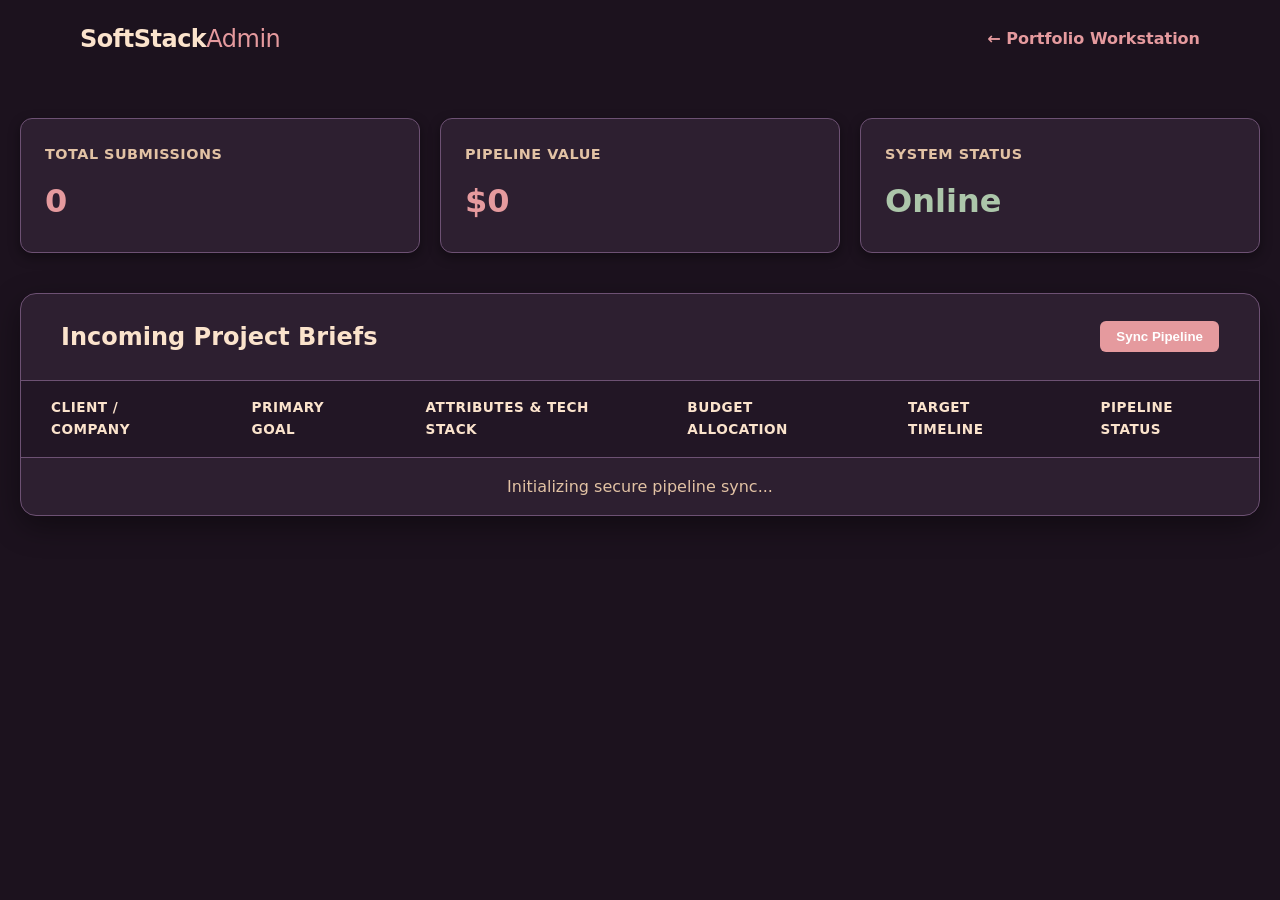
<file: dashboard.html>
<!DOCTYPE html>
<html lang="en" data-theme="dark">
<head>
    <meta charset="UTF-8">
    <meta name="viewport" content="width=device-width, initial-scale=1.0">
    <title>SoftStack Studios // Admin Pipeline</title>
    <link rel="stylesheet" href="styles.css">
    <style>
        /* Custom Dashboard Layout Tweaks */
        .dashboard-container {
            max-width: 1400px;
            margin: 40px auto;
            padding: 0 20px;
        }

        /* High-level metrics blocks */
        .metrics-grid {
            display: grid;
            grid-template-columns: repeat(auto-fit, minmax(220px, 1fr));
            gap: 20px;
            margin-bottom: 40px;
        }

        .metric-card {
            background-color: var(--bg-surface);
            border: 1px solid var(--border-color);
            border-radius: 12px;
            padding: 24px;
            box-shadow: 0 4px 12px var(--shadow);
        }

        .metric-card h3 {
            font-size: 0.9rem;
            text-transform: uppercase;
            letter-spacing: 0.5px;
            color: var(--text-muted);
            margin-bottom: 10px;
        }

        .metric-card .value {
            font-size: 2rem;
            font-weight: 800;
            color: var(--primary-accent);
        }

        /* Pipeline Data Table */
        .table-wrapper {
            background-color: var(--bg-surface);
            border: 1px solid var(--border-color);
            border-radius: 16px;
            overflow: hidden;
            box-shadow: 0 10px 30px var(--shadow);
        }

        .table-header {
            padding: 24px 40px;
            border-bottom: 1px solid var(--border-color);
            display: flex;
            justify-content: space-between;
            align-items: center;
        }

        table {
            width: 100%;
            border-collapse: collapse;
            text-align: left;
        }

        th, td {
            padding: 16px 30px;
            border-bottom: 1px solid var(--border-color);
            vertical-align: middle;
        }

        th {
            background-color: var(--input-bg);
            font-size: 0.85rem;
            text-transform: uppercase;
            letter-spacing: 0.5px;
            font-weight: 700;
        }

        tr:last-child td {
            border-bottom: none;
        }

        tr:hover td {
            background-color: var(--input-bg);
            transition: background-color 0.2s ease;
        }

        /* Status & Feature Badge Styling */
        .badge {
            display: inline-block;
            padding: 4px 12px;
            border-radius: 12px;
            font-size: 0.8rem;
            font-weight: 700;
            background-color: var(--input-bg);
            border: 1px solid var(--primary-accent);
            color: var(--text-main);
            white-space: nowrap;
        }

        .feature-tag {
            display: inline-block;
            padding: 2px 8px;
            border-radius: 4px;
            font-size: 0.75rem;
            font-weight: 600;
            background-color: rgba(255, 255, 255, 0.07);
            border: 1px solid rgba(255, 255, 255, 0.15);
            color: var(--text-muted);
            margin: 2px;
            text-transform: capitalize;
        }

        .a11y-badge {
            display: inline-block;
            padding: 2px 8px;
            border-radius: 4px;
            font-size: 0.75rem;
            font-weight: 700;
            background-color: rgba(172, 198, 170, 0.15);
            border: 1px solid #acc6aa;
            color: #acc6aa;
            margin: 2px;
        }

        .refresh-btn {
            background-color: var(--primary-accent);
            color: #ffffff;
            border: none;
            padding: 8px 16px;
            border-radius: 6px;
            font-weight: 600;
            cursor: pointer;
            transition: all 0.2s ease;
        }

        .refresh-btn:hover {
            background-color: var(--secondary-accent);
        }

        /* Modal Overlay Background */
        .modal {
            position: fixed;
            top: 0;
            left: 0;
            width: 100%;
            height: 100%;
            background-color: rgba(0, 0, 0, 0.6);
            backdrop-filter: blur(4px);
            display: flex;
            justify-content: center;
            align-items: center;
            z-index: 1000;
        }

        .modal-content {
            background-color: var(--bg-surface);
            border: 1px solid var(--border-color);
            border-radius: 16px;
            width: 90%;
            max-width: 650px;
            padding: 32px;
            box-shadow: 0 20px 40px rgba(0, 0, 0, 0.4);
            position: relative;
            max-height: 85vh;
            overflow-y: auto;
        }

        .modal-content h2 {
            color: var(--primary-accent);
            margin-top: 0;
            margin-bottom: 20px;
            font-size: 1.6rem;
            border-bottom: 1px solid var(--border-color);
            padding-bottom: 12px;
        }

        .modal-content p {
            margin-bottom: 16px;
            line-height: 1.6;
        }

        .modal-content strong {
            color: var(--text-main);
            display: block;
            margin-bottom: 4px;
            font-size: 0.9rem;
            text-transform: uppercase;
            letter-spacing: 0.5px;
        }

        .modal-content span {
            color: var(--text-muted);
            font-size: 1rem;
            display: block;
            white-space: pre-wrap;
        }

        .close-btn {
            position: absolute;
            top: 20px;
            right: 24px;
            font-size: 1.8rem;
            color: var(--text-muted);
            cursor: pointer;
            transition: color 0.2s ease;
        }

        .close-btn:hover {
            color: var(--primary-accent);
        }
    </style>
</head>

<body>
<header class="app-header">
    <div class="logo">SoftStack<span>Admin</span></div>
    <a href="index.html" style="color: var(--primary-accent); text-decoration: none; font-weight: 600;">← Portfolio
        Workstation</a>
</header>

<main class="dashboard-container">

    <div class="metrics-grid">
        <div class="metric-card">
            <h3>Total Submissions</h3>
            <div class="value" id="totalBriefs">0</div>
        </div>
        <div class="metric-card">
            <h3>Pipeline Value</h3>
            <div class="value" id="pipelineValue">$0</div>
        </div>
        <div class="metric-card">
            <h3>System Status</h3>
            <div class="value" style="color: #acc6aa;">Online</div>
        </div>
    </div>

    <div class="table-wrapper">
        <div class="table-header">
            <h2>Incoming Project Briefs</h2>
            <button class="refresh-btn" id="refreshBtn">Sync Pipeline</button>
        </div>

        <table>
            <thead>
            <tr>
                <th>Client / Company</th>
                <th>Primary Goal</th>
                <th>Attributes & Tech Stack</th>
                <th>Budget Allocation</th>
                <th>Target Timeline</th>
                <th>Pipeline Status</th>
            </tr>
            </thead>
            <tbody id="pipelineRows">
            <tr>
                <td colspan="6" style="text-align: center; color: var(--text-muted);">Initializing secure pipeline
                    sync...
                </td>
            </tr>
            </tbody>
        </table>
    </div>
</main>

<div id="inspectionModal" class="modal" style="display: none;">
    <div class="modal-content">
        <span class="close-btn" id="closeModalBtn">&times;</span>
        <h2 id="modalClientTitle"></h2>

        <div style="display: grid; grid-template-columns: 1fr 1fr; gap: 15px; margin-bottom: 25px; padding: 15px; background: rgba(255,255,255,0.03); border-radius: 8px; border: 1px solid var(--border-color);">
            <div>
                <strong>Target Delivery:</strong>
                <span id="modalTimeline" style="font-weight: 600; color: var(--text-main);"></span>
            </div>
            <div>
                <strong>Creative Vibe Rating:</strong>
                <span id="modalVibe" style="font-weight: 600; color: var(--primary-accent);"></span>
            </div>
            <div style="grid-column: span 2;">
                <strong>Acquisition Attribution Source:</strong>
                <span id="modalSource" style="font-style: italic;"></span>
            </div>
        </div>

        <p><strong>Business Summary:</strong> <span id="modalSummary"></span></p>
        <p><strong>What They Hate (Anti-Features):</strong> <span id="modalAntiFeatures"></span></p>
        <p><strong>Accessibility Accommodations:</strong> <span id="modalAccess"></span></p>
    </div>
</div>
<script src="dashboard.js"></script>
</body>
</html>
</file>
<file: styles.css>
/* ==========================================================================
   01. DESIGN TOKENS & ROOT VARIABLES
   ========================================================================== */
:root {
    /* Light Mode Config (Palette 1) */
    color-scheme: light;
    --bg-canvas: #eeeeee;
    --bg-surface: #ffffff;
    --text-main: #2b2b28;
    --text-muted: #595959;
    --primary-accent: #4c7d82;
    --secondary-accent: #845464;
    --border-color: #7a9a78;
    --input-bg: #f9f9f9;
    --badge-bg: #e2ece9;
    --badge-text: #2b5458;
    --shadow: rgba(0, 0, 0, 0.05);
}


[data-theme="dark"] {
    /* Dark Mode Switch (Palette 2) */
    color-scheme: dark;
    --bg-canvas: #1c121e;
    --bg-surface: #2d1f30;
    --text-main: #fbe3cc;
    --text-muted: #e2c2a4;
    --primary-accent: #e59a9e;
    --secondary-accent: #fbe3cc;
    --border-color: #6d5173;
    --input-bg: #221625;
    --badge-bg: #4a2d3e;
    --badge-text: #fbe3cc;
    --shadow: rgba(0, 0, 0, 0.4);
}

/* ==========================================================================
   02. BASE & GLOBAL RESETS
   ========================================================================== */
* {
    box-sizing: border-box;
    margin: 0;
    padding: 0;
}

html {
    scroll-behavior: smooth;
}

body {
    background-color: var(--bg-canvas);
    color: var(--text-main);
    font-family: 'Inter', system-ui, sans-serif;
    transition: background-color 0.4s ease, color 0.4s ease;
    line-height: 1.6;
}

.form-intro h1,
.form-section h2,
.section-title,
.logo {
    font-family: 'Plus Jakarta Sans', system-ui, sans-serif;
}

/* Accessibility Skip Link & Focus Rings */
.skip-link {
    position: absolute;
    top: -100px;
    left: 10px;
    background: var(--primary-accent);
    color: #ffffff;
    padding: 12px 18px;
    border-radius: 6px;
    font-weight: 700;
    z-index: 1000;
    text-decoration: none;
    transition: top 0.2s ease;
}

.skip-link:focus {
    top: 10px;
}

button:focus-visible,
a:focus-visible {
    outline: 3px solid var(--primary-accent);
    outline-offset: 2px;
}

/* ==========================================================================
   03. HEADER & NAVIGATION
   ========================================================================== */
.app-header {
    display: flex;
    justify-content: space-between;
    align-items: center;
    padding: 20px 40px;
    max-width: 1200px;
    margin: 0 auto;
    gap: 15px;
    flex-wrap: wrap;
}

.logo {
    font-size: 1.5rem;
    font-weight: 800;
    letter-spacing: -0.5px;
    text-decoration: none;
    color: var(--text-main);
}

.logo span {
    color: var(--primary-accent);
    font-weight: 300;
}

.header-nav {
    display: flex;
    align-items: center;
    gap: 10px;
    flex-wrap: wrap;
}

.nav-link {
    color: var(--text-main);
    text-decoration: none;
    font-weight: 600;
    font-size: 0.95rem;
    padding: 8px 12px;
    border-radius: 6px;
    transition: color 0.2s ease, background-color 0.2s ease;
}

.nav-link:hover {
    color: var(--primary-accent);
    background-color: var(--input-bg);
}

.nav-btn {
    text-decoration: none;
    padding: 8px 16px;
    font-size: 0.9rem;
    width: auto;
    white-space: nowrap;
    line-height: 1.3;
    display: inline-flex;
    align-items: center;
    justify-content: center;
}

/* Navigation Call-to-Action Button */
.nav-cta-btn {
    background-color: var(--primary-accent);
    color: #ffffff !important;
    padding: 8px 16px;
    border-radius: 8px;
    font-weight: 700;
    transition: background-color 0.2s ease, transform 0.2s ease;
}

.nav-cta-btn:hover {
    background-color: var(--secondary-accent);
    transform: translateY(-1px);
}

[data-theme="dark"] .nav-cta-btn {
    color: #1c121e !important;
}

[data-theme="dark"] .nav-cta-btn:hover {
    color: #25161b !important;
}


/* Dropdown Navigation */
.nav-dropdown {
    position: relative;
    display: inline-block;
}

.nav-dropdown-btn {
    background-color: var(--primary-accent);
    color: #ffffff;
    border: none;
    padding: 8px 16px;
    font-size: 0.9rem;
    font-weight: 700;
    border-radius: 8px;
    cursor: pointer;
    transition: all 0.2s ease;
}

.nav-dropdown-btn:hover {
    background-color: var(--secondary-accent);
}

.dropdown-content {
    display: none;
    position: absolute;
    right: 0;
    top: 100%;
    margin-top: 8px;
    background-color: var(--bg-surface);
    min-width: 200px;
    box-shadow: 0 8px 24px var(--shadow);
    border: 1px solid var(--border-color);
    border-radius: 8px;
    z-index: 100;
    overflow: hidden;
}

.dropdown-item {
    color: var(--text-main);
    padding: 12px 16px;
    text-decoration: none;
    display: block;
    font-size: 0.9rem;
    font-weight: 500;
    transition: background-color 0.2s ease, color 0.2s ease;
}

.dropdown-item:hover {
    background-color: var(--input-bg);
    color: var(--primary-accent);
}

.nav-dropdown:hover .dropdown-content,
.nav-dropdown:focus-within .dropdown-content {
    display: block;
}

/* Theme Toggle Button */
.theme-toggle-btn {
    background-color: var(--bg-surface);
    color: var(--text-main);
    border: 1px solid var(--border-color);
    padding: 8px 16px;
    border-radius: 20px;
    font-weight: 600;
    cursor: pointer;
    transition: all 0.2s ease;
    box-shadow: 0 2px 4px var(--shadow);
}

.theme-toggle-btn:hover {
    transform: translateY(-1px);
    border-color: var(--primary-accent);
}

/* ==========================================================================
   04. LANDING & HERO COMPONENTS
   ========================================================================== */
.landing-main {
    max-width: 1100px;
    margin: 0 auto;
    padding: 0 20px;
}

main section {
    padding: 3.5rem 0;
    border-bottom: none !important;
}

main section:last-of-type {
    border-bottom: none;
}

@media (min-width: 1024px) {
    main section {
        padding: 6rem 0;
    }

    .landing-main {
        padding: 0 30px;
    }
}

.hero-section {
    text-align: center;
    padding: 4rem 1rem !important;
    max-width: 800px;
    margin: 0 auto;
}

.hero-title {
    font-size: 2.75rem;
    margin-bottom: 15px;
    line-height: 1.2;
}

.hero-subtitle {
    font-size: 1.2rem;
    max-width: 620px;
    margin: 0 auto;
    color: var(--text-muted);
}

@media (min-width: 1024px) {
    .hero-section {
        padding: 7rem 1rem 5rem 1rem !important;
    }

    .hero-title {
        font-size: 3.25rem;
    }
}

.cta-btn {
    display: inline-block;
    width: auto;
    min-width: 180px;
    padding: 0.85rem 2rem;
    margin-top: 1.5rem;
    font-weight: 700;
    letter-spacing: 0.05em;
    text-decoration: none;
    transition: transform 0.2s ease, filter 0.2s ease;
}

.cta-btn:hover {
    transform: translateY(-2px);
    filter: brightness(1.1);
}

.section-title {
    font-size: 1.25rem;
    text-transform: uppercase;
    letter-spacing: 1px;
    margin-bottom: 30px;
    border-bottom: none;
    padding-bottom: 10px;
    color: var(--primary-accent);
}

@media (min-width: 1024px) {
    .section-title {
        font-size: 1.5rem;
        margin-bottom: 3.5rem;
    }
}

   /* Status Callout Banner */
.status-banner {
    background: var(--input-bg);
    border: 1px solid var(--border-color);
    border-radius: 8px;
    padding: 10px 16px;
    display: inline-block;
    color: var(--text-main);
}

/* Hero Action Group Alignment */
.hero-cta-group .contact-link {
    background-color: var(--primary-accent);
    color: #ffffff;
    border-radius: 8px;
    display: inline-block;
    text-decoration: none;
    transition: background-color 0.2s ease, transform 0.2s ease;
}

.hero-cta-group .contact-link:hover {
    background-color: var(--secondary-accent);
    transform: translateY(-2px);
}

[data-theme="dark"] .hero-cta-group .contact-link {
    color: #1c121e;
}

[data-theme="dark"] .hero-cta-group .contact-link:hover {
    color: #25161b;
}

/* ==========================================================================
   05. SERVICES GRID & ITEMS
   ========================================================================== */
.services-grid {
    display: grid;
    grid-template-columns: 1fr;
    gap: 20px;
}

@media (min-width: 768px) {
    .services-grid {
        grid-template-columns: repeat(2, 1fr);
    }
}

@media (min-width: 1024px) {
    .services-grid {
        gap: 30px;
    }
}

.service-item {
    background: var(--bg-surface);
    border: 1px solid var(--border-color);
    border-radius: 12px;
    padding: 28px;
    position: relative;
    box-shadow: 0 4px 12px var(--shadow);
    transition: transform 0.2s ease, border-color 0.2s ease;
}

.service-item:hover {
    transform: translateY(-3px);
    border-color: var(--primary-accent);
}

.service-item h3 {
    font-size: 1.2rem;
    color: var(--text-main);
    margin-bottom: 8px;
}

.service-item p {
    color: var(--text-muted);
    font-size: 0.95rem;
    line-height: 1.6;
}

/* Service Badges */
.service-item .badge {
    background-color: var(--badge-bg);
    color: var(--badge-text);
    border: 1px solid var(--border-color);
}

/* Featured / Most Popular Badge Highlight */
.badge.featured,
.badge-featured {
    background-color: var(--primary-accent);
    color: #ffffff;
    border: none;
}

[data-theme="dark"] .badge.featured,
[data-theme="dark"] .badge-featured {
    color: #1c121e;
}

/* Highlight "Most Popular" Card */
.service-item.featured {
    border-color: var(--primary-accent);
    box-shadow: 0 6px 18px var(--shadow);
}
   
.badge {
    display: inline-block;
    background-color: var(--badge-bg);
    color: var(--badge-text);
    font-size: 0.75rem;
    font-weight: 700;
    padding: 4px 8px;
    border-radius: 4px;
    margin-bottom: 10px;
    text-transform: uppercase;
    letter-spacing: 0.5px;
}

/* ==========================================================================
   06. PORTFOLIO & PROJECTS GRID
   ========================================================================== */
.portfolio-section {
    margin-bottom: 0;
}

.project-grid {
    display: grid;
    grid-template-columns: repeat(auto-fit, minmax(320px, 1fr));
    gap: 30px;
}

.project-card {
    background: var(--bg-surface);
    border: 1px solid var(--border-color);
    border-radius: 12px;
    overflow: hidden;
    box-shadow: 0 4px 12px var(--shadow);
    transition: transform 0.3s cubic-bezier(0.16, 1, 0.3, 1),
    box-shadow 0.3s cubic-bezier(0.16, 1, 0.3, 1),
    border-color 0.3s ease;
    will-change: transform;
    display: flex;
    flex-direction: column;
}

.project-card:hover,
.project-card:focus-within {
    transform: translateY(-6px) scale(1.01);
    box-shadow: 0 12px 28px var(--shadow);
    border-color: var(--primary-accent);
}

.card-window-header {
    background: var(--input-bg);
    border-bottom: none;
    padding: 10px 15px;
    font-size: 0.8rem;
    font-weight: bold;
    display: flex;
    justify-content: space-between;
    color: var(--text-muted);
    font-family: monospace;
}

.card-body {
    padding: 24px;
    display: flex;
    flex-direction: column;
    flex-grow: 1;
}

.preview-frame {
    aspect-ratio: 16 / 9;
    width: 100%;
    height: auto;
    background: rgba(0, 0, 0, 0.2);
    border-radius: 6px;
    border: 1px solid var(--border-color);
    margin-bottom: 20px;
    overflow: hidden;
    display: flex;
    align-items: center;
    justify-content: center;
}

.preview-img {
    width: 100%;
    height: 100%;
    object-fit: cover;
    object-position: top;
}

.card-title {
    margin-bottom: 10px;
    color: var(--text-main);
    font-size: 1.3rem;
}

.card-desc {
    font-size: 0.95rem;
    color: var(--text-muted);
    line-height: 1.6;
    margin-bottom: 1.5rem;
    flex-grow: 1;
}

.card-links {
    display: flex;
    gap: 1rem;
    margin-top: auto;
}

.card-links .contact-link {
    font-size: 0.9rem;
    text-decoration: none;
}

/* ==========================================================================
   07. OPERATOR PROFILE & CONTACT SECTIONS
   ========================================================================== */
.operator-profile {
    padding: 30px;
    background: var(--bg-surface);
    border: 1px solid var(--border-color);
    border-radius: 12px;
    display: flex;
    gap: 25px;
    align-items: flex-start;
    flex-wrap: wrap;
    box-shadow: 0 4px 12px var(--shadow);
}

.avatar-frame {
    width: 110px;
    height: 110px;
    aspect-ratio: 1 / 1;
    border-radius: 50%;
    border: 2px solid var(--primary-accent);
    overflow: hidden;
    display: flex;
    align-items: center;
    justify-content: center;
    flex-shrink: 0;
}

.avatar-img {
    width: 100%;
    height: 100%;
    object-fit: cover;
}

.operator-info {
    flex: 1;
    min-width: 250px;
}

.operator-title {
    margin: 0 0 12px 0;
    color: var(--text-main);
    font-size: 1.25rem;
    font-family: monospace;
}

.operator-bio {
    margin: 0;
    font-size: 0.95rem;
    color: var(--text-muted);
    line-height: 1.6;
}

.contact-card {
    background: var(--bg-surface);
    border: 1px solid var(--border-color);
    padding: 30px;
    border-radius: 12px;
    box-shadow: 0 4px 12px var(--shadow);
}

.contact-intro {
    color: var(--text-muted);
    font-size: 1rem;
    margin-bottom: 20px;
}

.contact-methods {
    display: flex;
    flex-wrap: wrap;
    gap: 30px;
}

.method-item {
    display: flex;
    flex-direction: column;
    gap: 6px;
}

.method-label {
    font-size: 0.85rem;
    color: var(--text-muted);
    font-weight: 600;
    text-transform: uppercase;
    letter-spacing: 0.5px;
}

.contact-link {
    color: var(--primary-accent);
    font-weight: 700;
    font-size: 1.05rem;
    text-decoration: underline;
    transition: color 0.2s ease;
}

.contact-link:hover {
    color: var(--secondary-accent);
}

/* ==========================================================================
   08. FORM LAYOUT & MAIN CONTAINER
   ========================================================================== */
.form-container {
    max-width: 750px;
    margin: 40px auto 80px auto;
    padding: 0 20px;
}

.onboarding-card {
    background-color: var(--bg-surface);
    border: 1px solid var(--border-color);
    border-radius: 16px;
    padding: 40px;
    box-shadow: 0 10px 30px var(--shadow);
    transition: background-color 0.4s ease, border-color 0.4s ease, box-shadow 0.4s ease;
}

.form-intro {
    margin-bottom: 40px;
    border-bottom: none;
    padding-bottom: 20px;
}

.form-intro h1 {
    font-size: 2.2rem;
    font-weight: 800;
    margin-bottom: 10px;
    letter-spacing: -0.5px;
}

.form-intro p {
    color: var(--text-muted);
    font-size: 1.05rem;
}

.form-section {
    margin-bottom: 35px;
}

.form-section h2 {
    font-size: 1.2rem;
    text-transform: uppercase;
    letter-spacing: 1px;
    margin-bottom: 20px;
    color: var(--primary-accent);
}

/* ==========================================================================
   09. FORM INPUTS & STANDARD CONTROLS
   ========================================================================== */
.input-group textarea {
    resize: vertical;
    min-height: 100px;
}

.input-grid {
    display: grid;
    grid-template-columns: repeat(auto-fit, minmax(300px, 1fr));
    gap: 20px;
}

.input-group {
    display: flex;
    flex-direction: column;
    margin-bottom: 20px;
}

.input-group label {
    font-size: 0.9rem;
    font-weight: 600;
    margin-bottom: 8px;
}

/* Standardized Text Inputs, Textareas, and Dropdowns */
.input-group input:not([type="checkbox"]):not([type="radio"]):not([type="range"]),
.input-group textarea,
.input-group select {
    background-color: var(--input-bg);
    color: var(--text-main);
    border: 1px solid var(--border-color);
    border-radius: 8px;
    padding: 12px 16px;
    font-size: 16px;
    font-family: inherit;
    transition: all 0.2s ease;
    -webkit-appearance: none;
    appearance: none;
}

/* WCAG Compliant Placeholder Styling */
::placeholder {
    color: var(--text-muted);
    opacity: 1;
}

.input-group select {
    background-image: url("data:image/svg+xml,%3Csvg xmlns='http://www.w3.org/2000/svg' width='16' height='16' viewBox='0 0 24 24' fill='none' stroke='%23666666' stroke-width='2' stroke-linecap='round' stroke-linejoin='round'%3E%3Cpolyline points='6 9 12 15 18 9'%3E%3C/polyline%3E%3C/svg%3E");
    background-repeat: no-repeat;
    background-position: right 16px center;
    padding-right: 40px;
}

.input-group input:focus,
.input-group textarea:focus,
.input-group select:focus {
    outline: none;
    border-color: var(--primary-accent);
    box-shadow: 0 0 0 3px var(--border-color);
}

/* ==========================================================================
   10. CUSTOM CONTROL RESETS (Checkboxes, Radios & Sliders)
   ========================================================================== */
.hidden {
    display: none !important;
}

input[type="checkbox"],
input[type="radio"],
input[type="range"] {
    box-shadow: none;
    padding: 0;
}

/* Range Slider */
input[type="range"] {
    -webkit-appearance: auto;
    appearance: auto;
    width: 100%;
    height: 8px;
    margin: 12px 0 6px 0;
    accent-color: var(--primary-accent);
    cursor: pointer;
}

/* Custom Checkbox & Radio Alignment */
.wcag-box label,
.checkbox-item,
.radio-item {
    user-select: none;
    -webkit-user-select: none;
}

.wcag-box {
    display: flex;
    align-items: center;
    gap: 12px;
    margin: 24px 0;
    text-align: left;
}

.wcag-box label {
    font-size: 0.95rem;
    font-weight: 600;
    color: var(--text-main);
    cursor: pointer;
}

.checkbox-grid {
    display: grid;
    grid-template-columns: repeat(auto-fit, minmax(220px, 1fr));
    gap: 16px;
    margin-top: 12px;
}

.checkbox-item {
    display: flex;
    align-items: center;
    gap: 10px;
    font-size: 0.95rem;
    cursor: pointer;
    text-align: left;
    color: var(--text-main);
}

input[type="checkbox"] {
    width: 18px;
    height: 18px;
    min-width: 18px;
    accent-color: var(--primary-accent);
    cursor: pointer;
    flex-shrink: 0;
}

input[type="radio"] {
    width: 18px;
    height: 18px;
    min-width: 18px;
    margin-top: 4px;
    accent-color: var(--primary-accent);
    cursor: pointer;
    flex-shrink: 0;
    appearance: radio;
    -webkit-appearance: radio;
}

.radio-stack {
    display: flex;
    flex-direction: column;
    gap: 16px;
    margin-top: 12px;
}

.radio-item {
    display: flex;
    align-items: flex-start;
    gap: 12px;
    cursor: pointer;
    font-size: 0.95rem;
    color: var(--text-main);
    line-height: 1.5;
}

/* ==========================================================================
   11. FORM ACTION BUTTONS
   ========================================================================== */
.form-actions {
    display: flex;
    flex-direction: column;
    gap: 12px;
    margin-top: 24px;
}

.submit-btn {
    background-color: var(--primary-accent);
    color: #ffffff;
    border: none;
    border-radius: 8px;
    padding: 16px 32px;
    font-size: 1.1rem;
    font-weight: 700;
    width: 100%;
    cursor: pointer;
    transition: all 0.2s ease;
    box-shadow: 0 4px 12px var(--shadow);
}

.submit-btn:hover {
    background-color: var(--secondary-accent);
    transform: translateY(-2px);
    box-shadow: 0 6px 20px var(--shadow);
}

[data-theme="dark"] .submit-btn:hover {
    color: #25161b;
}

.submit-btn:active {
    transform: translateY(0);
}

.cancel-btn {
    background: transparent;
    border: 1px solid var(--border-color);
    color: inherit;
    padding: 12px;
    border-radius: 6px;
    cursor: pointer;
}

/* ==========================================================================
   12. FOOTER
   ========================================================================== */
.app-footer {
    text-align: center;
    padding: 40px 20px;
    color: var(--text-muted);
    font-size: 0.85rem;
    border-top: none;
    margin-top: 60px;
    font-family: monospace;
}

/* ==========================================================================
   13. MEDIA QUERIES & RESPONSIVE DESIGN
   ========================================================================== */

/* Mobile Breakpoint (< 600px) */
@media (max-width: 600px) {
    .app-header {
        padding: 16px 20px;
        flex-direction: column;
        align-items: flex-start;
        gap: 12px;
    }

    .header-nav {
        width: 100%;
        justify-content: flex-start;
    }

    .hero-title {
        font-size: 2.2rem;
    }

    .cta-btn {
        width: 100%;
        padding: 14px 20px;
        font-size: 0.95rem;
    }
}

/* Tablet & Touch Target Accessibility (< 768px) */
@media (max-width: 768px) {
    .nav-dropdown-btn,
    .refresh-btn,
    .dropdown-item,
    .theme-toggle-btn {
        min-height: 44px;
        display: inline-flex;
        align-items: center;
        justify-content: center;
    }

    .dropdown-content {
        position: fixed;
        left: 20px;
        right: 20px;
        top: auto;
        width: auto;
    }
}

/* Reduced Motion Override */
@media (prefers-reduced-motion: reduce) {
    .project-card,
    .service-item {
        transition: none;
    }

    .project-card:hover,
    .project-card:focus-within,
    .service-item:hover {
        transform: none;
    }
}

/* ==========================================================================
   14. CUSTOM RETRO MODAL OVERLAY
   ========================================================================== */
.custom-modal-overlay {
    position: fixed;
    top: 0;
    left: 0;
    width: 100vw;
    height: 100vh;
    background-color: rgba(0, 0, 0, 0.75);
    backdrop-filter: blur(4px);
    display: flex;
    align-items: center;
    justify-content: center;
    z-index: 9999;
    padding: 20px;
}

.custom-modal-card {
    background-color: var(--bg-surface);
    border: 2px solid var(--border-color);
    border-radius: 12px;
    max-width: 500px;
    width: 100%;
    box-shadow: 0 12px 32px var(--shadow);
    overflow: hidden;
}

.modal-window-header {
    background-color: var(--input-bg);
    padding: 12px 18px;
    display: flex;
    justify-content: space-between;
    align-items: center;
    font-family: monospace;
    font-size: 0.85rem;
    color: var(--text-muted);
    border-bottom: none;
}

.modal-body {
    padding: 28px 24px;
    text-align: center;
}

.modal-body h2 {
    margin-top: 0;
    margin-bottom: 12px;
    color: var(--text-main);
}

.modal-body p {
    color: var(--text-muted);
    font-size: 0.95rem;
    line-height: 1.6;
}

.modal-actions {
    display: flex;
    gap: 12px;
    justify-content: center;
    margin-top: 24px;
    flex-wrap: wrap;
}

.modal-btn {
    padding: 12px 20px;
    border-radius: 8px;
    text-decoration: none;
    font-weight: 700;
    font-size: 0.95rem;
    cursor: pointer;
    transition: all 0.2s ease;
    display: inline-flex;
    align-items: center;
    justify-content: center;
}

.modal-btn.primary-btn {
    background-color: var(--primary-accent);
    color: #ffffff;
}

.modal-btn.primary-btn:hover {
    background-color: var(--secondary-accent);
}

[data-theme="dark"] .modal-btn.primary-btn:hover {
    color: #25161b;
}

.modal-btn.secondary-btn {
    background-color: transparent;
    border: 1px solid var(--border-color);
    color: var(--text-main);
}

.modal-btn.secondary-btn:hover {
    background-color: var(--input-bg);
    border-color: var(--primary-accent);
}
</file>
